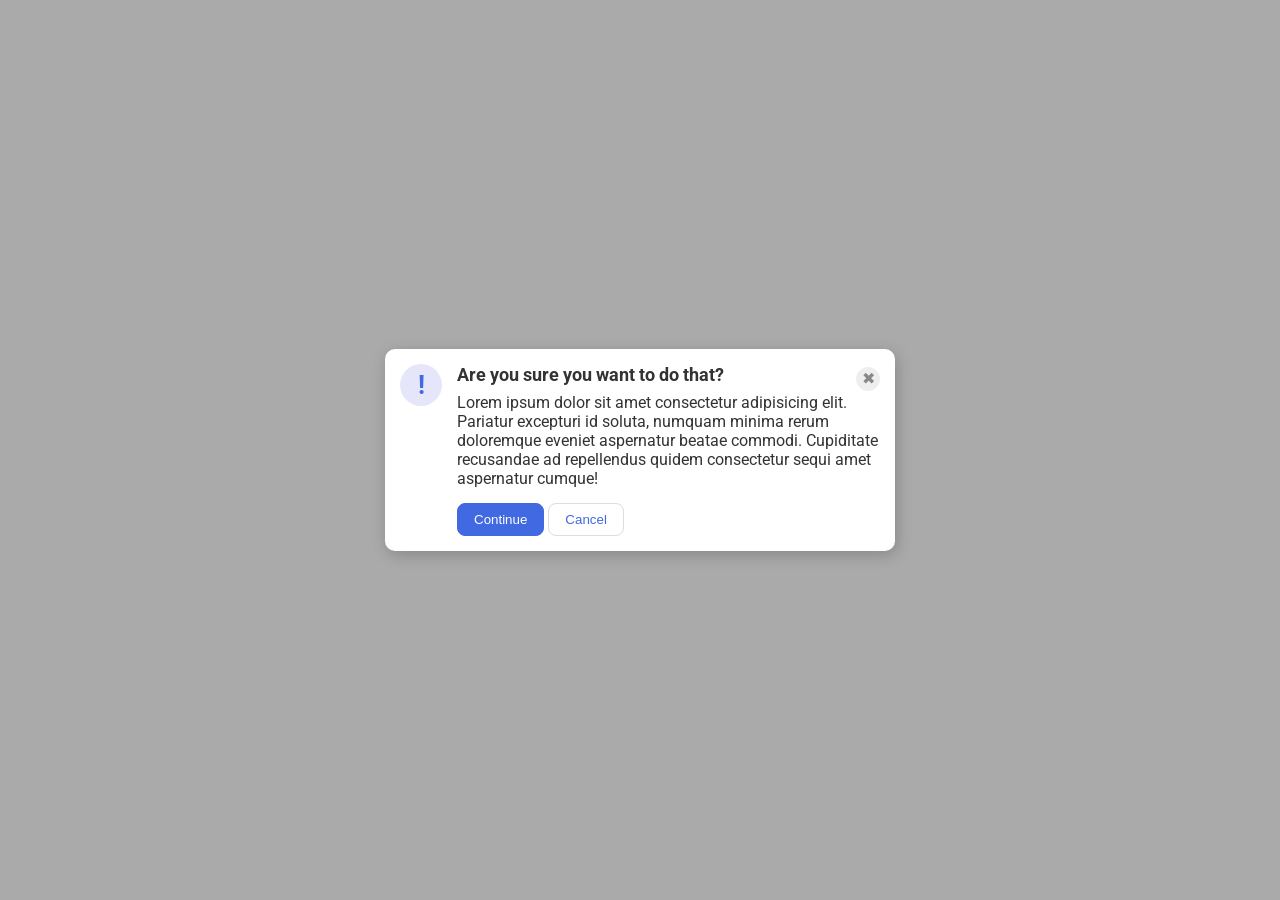
<file: foundations/flex/05-flex-modal/index.html>
<!doctype html>
<html lang="en">
  <head>
    <meta charset="UTF-8" />
    <meta http-equiv="X-UA-Compatible" content="IE=edge" />
    <meta name="viewport" content="width=device-width, initial-scale=1.0" />
    <link rel="stylesheet" href="style.css" />
    <title>Modal</title>
  </head>
  <body>
    <div class="modal">
      <div class="icon">!</div>
      <div class="content">
        <div class="header-row">
          <div class="header">Are you sure you want to do that?</div>
          <button class="close-button">✖</button>
        </div>
        <div class="text">
          Lorem ipsum dolor sit amet consectetur adipisicing elit. Pariatur
          excepturi id soluta, numquam minima rerum doloremque eveniet
          aspernatur beatae commodi. Cupiditate recusandae ad repellendus quidem
          consectetur sequi amet aspernatur cumque!
        </div>
        <div class="buttons">
          <button class="continue">Continue</button>
          <button class="cancel">Cancel</button>
        </div>
      </div>
    </div>
  </body>
</html>
</file>
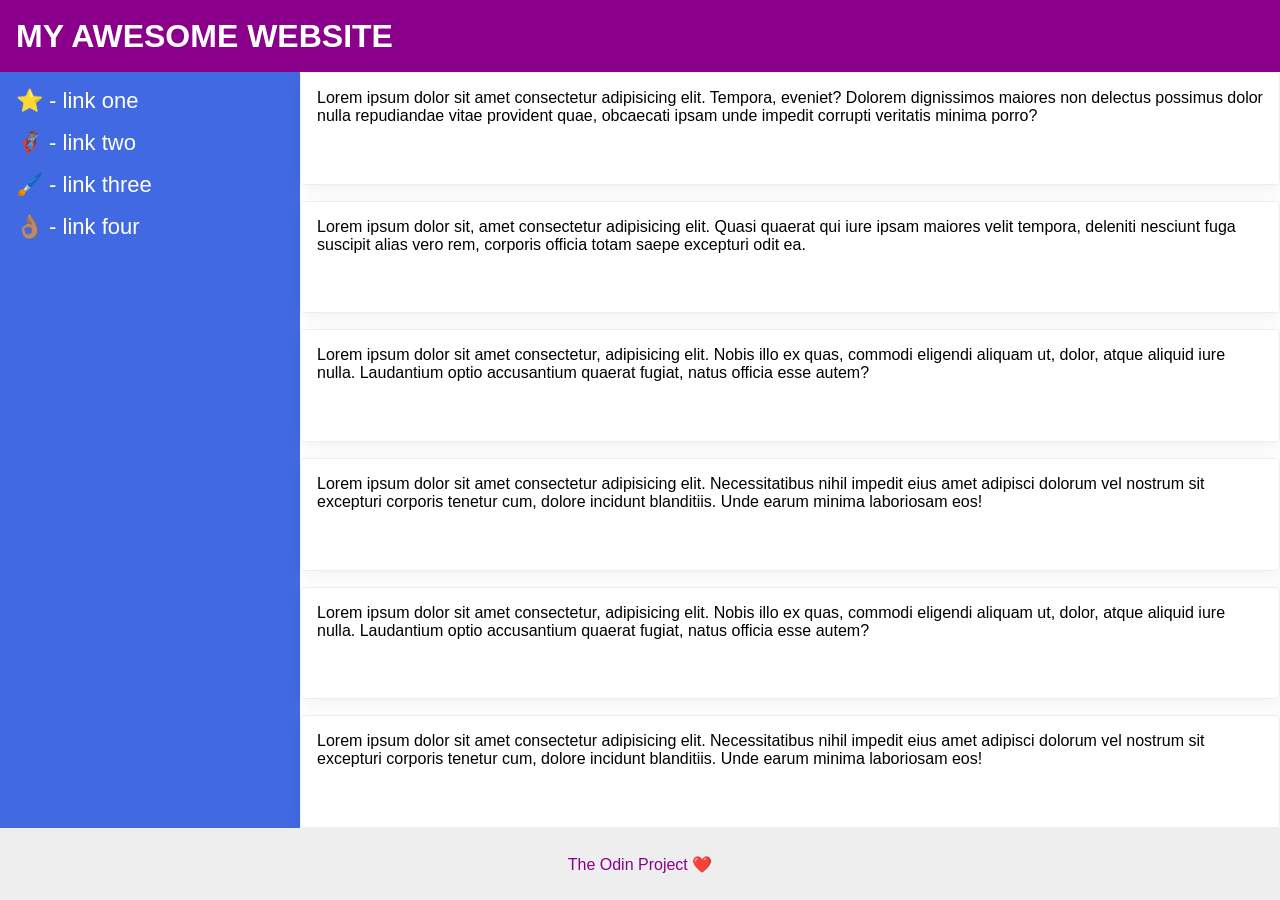
<file: foundations/flex/07-flex-layout-2/index.html>
<!doctype html>
<html lang="en">
  <head>
    <meta charset="UTF-8" />
    <meta http-equiv="X-UA-Compatible" content="IE=edge" />
    <meta name="viewport" content="width=device-width, initial-scale=1.0" />
    <title>The Holy Grail</title>
    <link rel="stylesheet" href="style.css" />
  </head>
  <body>
    <div class="header">MY AWESOME WEBSITE</div>
    <div class="content">
      <div class="sidebar">
        <ul>
          <li><a href="#">⭐ - link one</a></li>
          <li><a href="#">🦸🏽‍♂️ - link two</a></li>
          <li><a href="#">🖌️ - link three</a></li>
          <li><a href="#">👌🏽 - link four</a></li>
        </ul>
      </div>
      <div class="cards">
        <div class="card">
          Lorem ipsum dolor sit amet consectetur adipisicing elit. Tempora,
          eveniet? Dolorem dignissimos maiores non delectus possimus dolor nulla
          repudiandae vitae provident quae, obcaecati ipsam unde impedit
          corrupti veritatis minima porro?
        </div>
        <div class="card">
          Lorem ipsum dolor sit, amet consectetur adipisicing elit. Quasi
          quaerat qui iure ipsam maiores velit tempora, deleniti nesciunt fuga
          suscipit alias vero rem, corporis officia totam saepe excepturi odit
          ea.
        </div>
        <div class="card">
          Lorem ipsum dolor sit amet consectetur, adipisicing elit. Nobis illo
          ex quas, commodi eligendi aliquam ut, dolor, atque aliquid iure nulla.
          Laudantium optio accusantium quaerat fugiat, natus officia esse autem?
        </div>
        <div class="card">
          Lorem ipsum dolor sit amet consectetur adipisicing elit.
          Necessitatibus nihil impedit eius amet adipisci dolorum vel nostrum
          sit excepturi corporis tenetur cum, dolore incidunt blanditiis. Unde
          earum minima laboriosam eos!
        </div>
        <div class="card">
          Lorem ipsum dolor sit amet consectetur, adipisicing elit. Nobis illo
          ex quas, commodi eligendi aliquam ut, dolor, atque aliquid iure nulla.
          Laudantium optio accusantium quaerat fugiat, natus officia esse autem?
        </div>
        <div class="card">
          Lorem ipsum dolor sit amet consectetur adipisicing elit.
          Necessitatibus nihil impedit eius amet adipisci dolorum vel nostrum
          sit excepturi corporis tenetur cum, dolore incidunt blanditiis. Unde
          earum minima laboriosam eos!
        </div>
      </div>
    </div>
    <div class="footer">The Odin Project ❤️</div>
  </body>
</html>
</file>
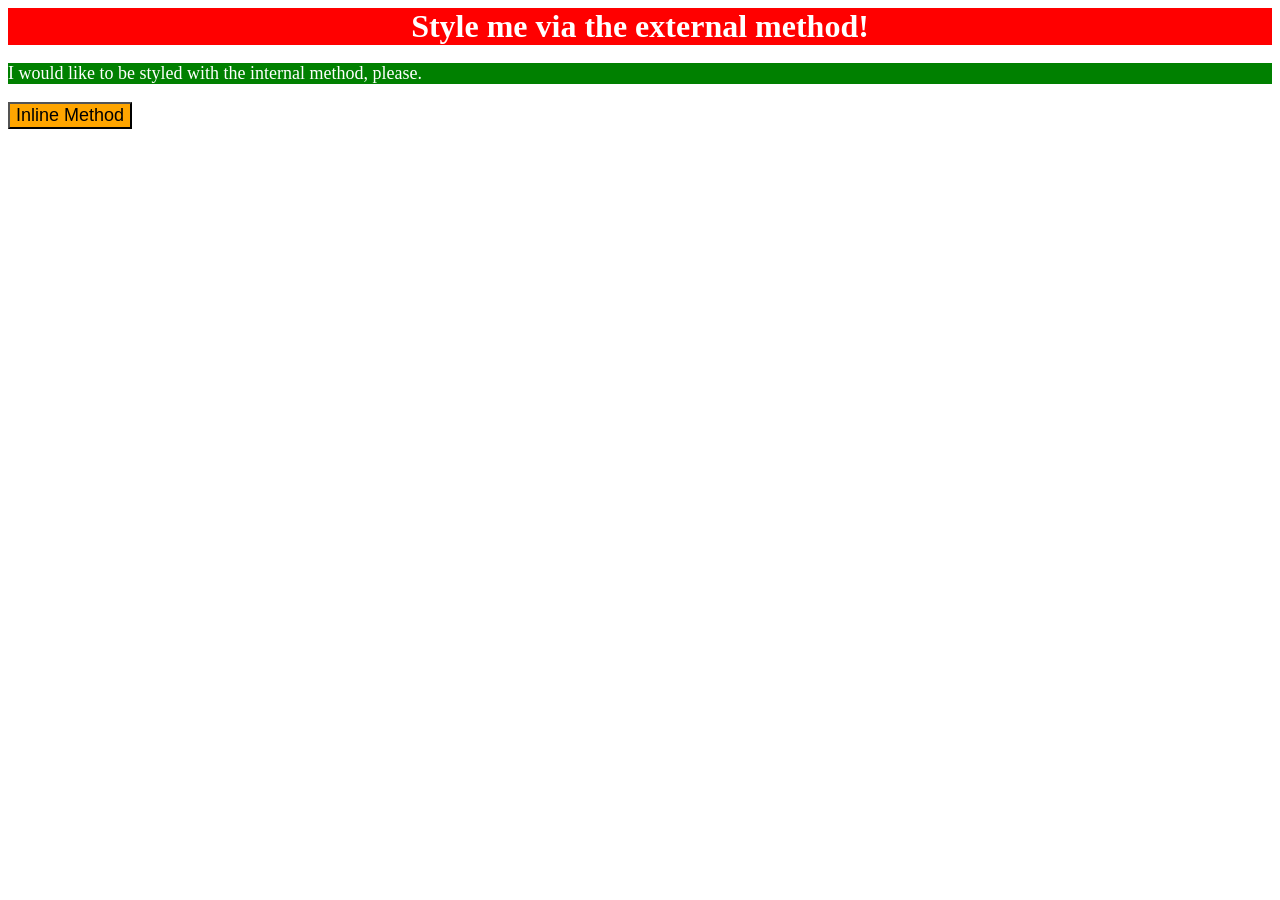
<file: foundations/intro-to-css/01-css-methods/index.html>
<!DOCTYPE html>
<html lang="en">
  <head>
    <link rel="stylesheet" href="style.css">
    <meta charset="UTF-8">
    <meta http-equiv="X-UA-Compatible" content="IE=edge">
    <meta name="viewport" content="width=device-width, initial-scale=1.0">
    <title>Methods for Adding CSS</title>
    <style>
      p {
        color: white;
        background-color: green;
        font-size: 18px;
      }
    </style>
  </head>
  <body>
    <div>Style me via the external method!</div>
    <p>I would like to be styled with the internal method, please.</p>
    <button style="background-color: orange; font-size: 18px;">Inline Method</button>
  </body>
</html>
</file>
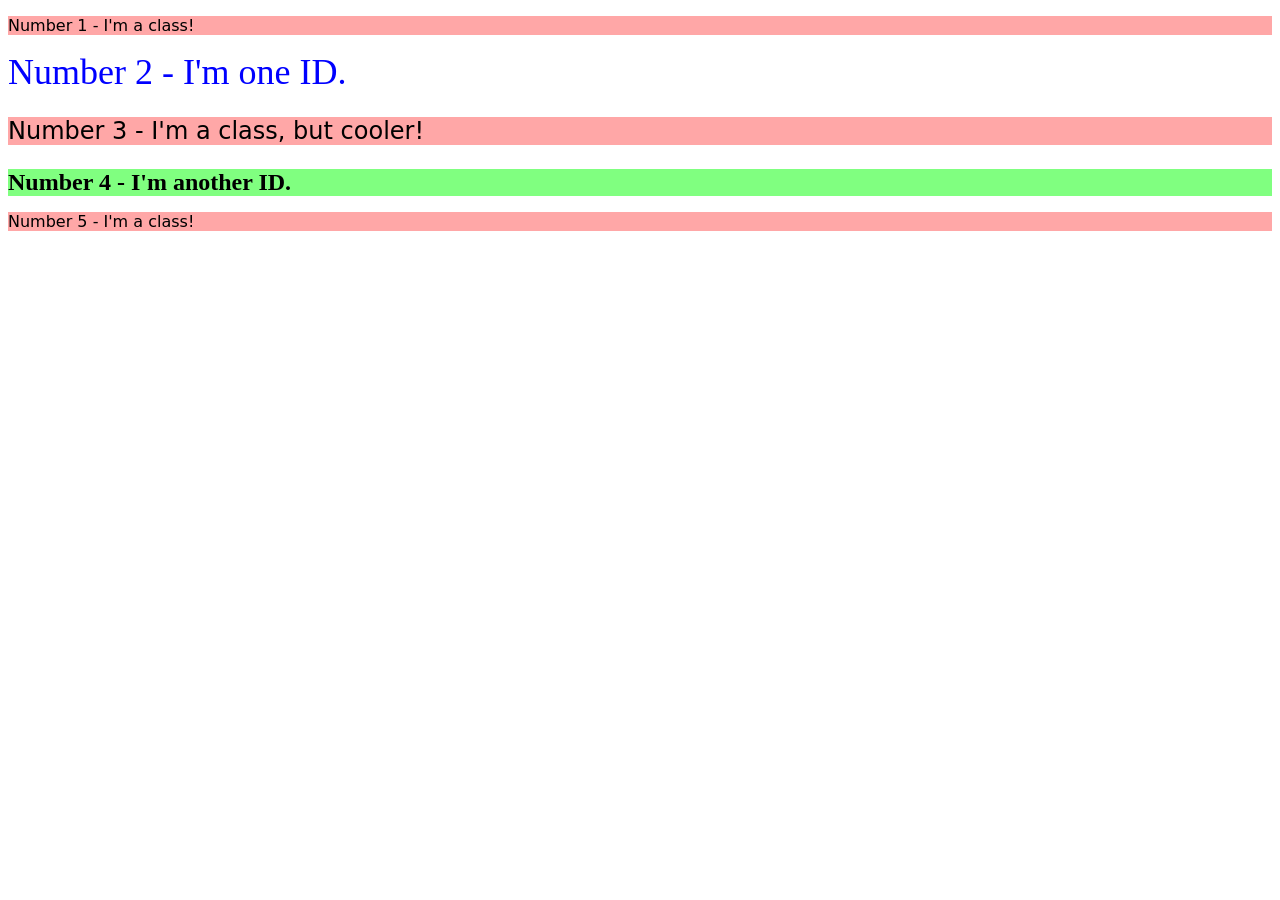
<file: foundations/intro-to-css/02-class-id-selectors/index.html>
<!DOCTYPE html>
<html lang="en">
  <head>
    <meta charset="UTF-8">
    <meta http-equiv="X-UA-Compatible" content="IE=edge">
    <meta name="viewport" content="width=device-width, initial-scale=1.0">
    <title>Class and ID Selectors</title>
    <link rel="stylesheet" href="style.css">
  </head>
  <body>
    <p class="odd">Number 1 - I'm a class!</p>
    <div id="two">Number 2 - I'm one ID.</div>
    <p class="odd adjust-font-size">Number 3 - I'm a class, but cooler!</p>
    <div id="four" class="adjust-font-size">Number 4 - I'm another ID.</div>
    <p class="odd">Number 5 - I'm a class!</p>
  </body>
</html>
</file>
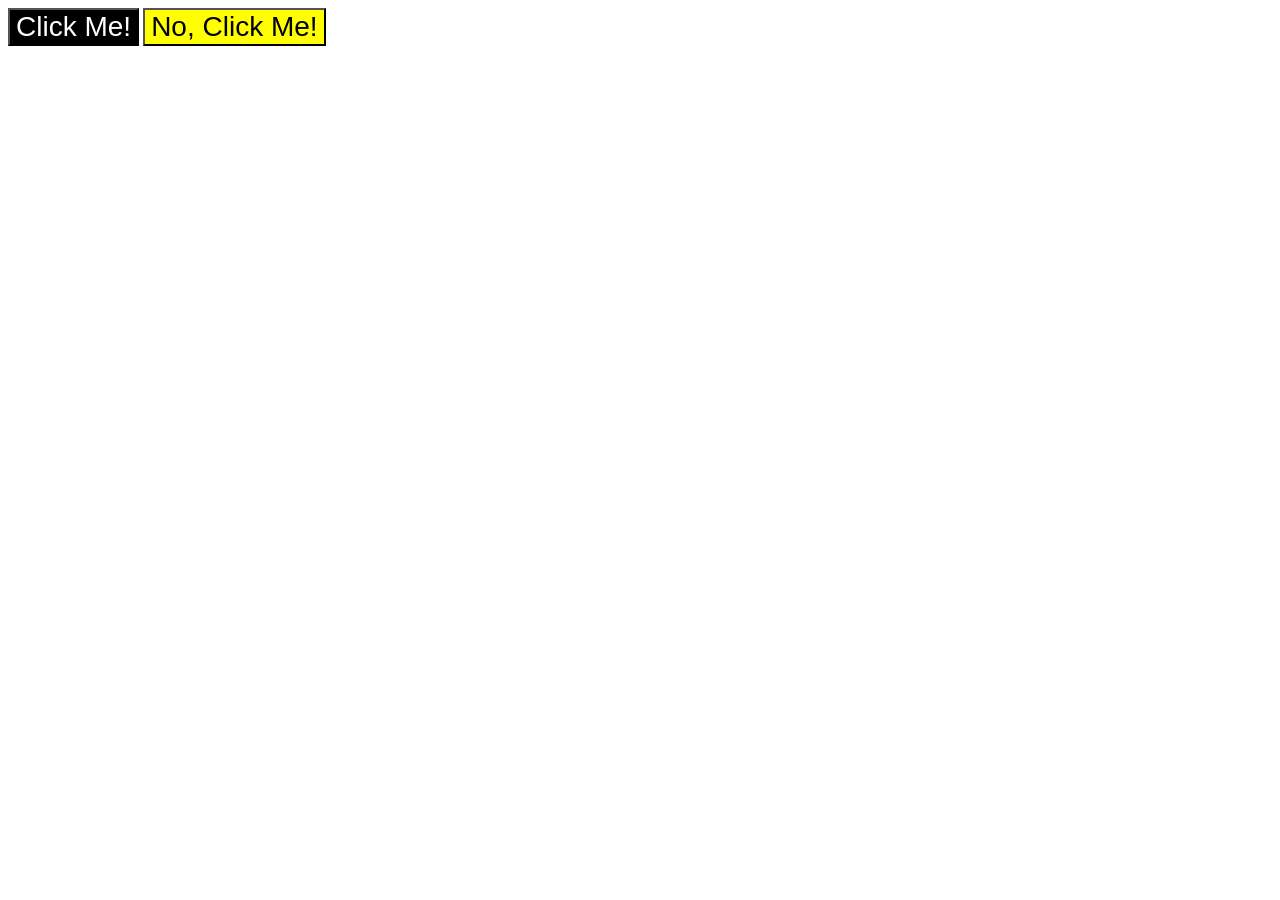
<file: foundations/intro-to-css/03-grouping-selectors/index.html>
<!DOCTYPE html>
<html lang="en">
  <head>
    <meta charset="UTF-8">
    <meta http-equiv="X-UA-Compatible" content="IE=edge">
    <meta name="viewport" content="width=device-width, initial-scale=1.0">
    <title>Grouping Selectors</title>
    <link rel="stylesheet" href="style.css">
  </head>
  <body>
    <button class="one">Click Me!</button>
    <button class="two">No, Click Me!</button>
  </body>
</html>
</file>
<file: foundations/flex/05-flex-modal/style.css>
@import url('https://fonts.googleapis.com/css2?family=Roboto:wght@400;700&display=swap');

html, body {
  height: 100%;
}

body {
  font-family: Roboto, sans-serif;
  margin: 0;
  background: #aaa;
  color: #333;
  /* I'll give you this one for free lol */
  display: flex;
  align-items: center;
  justify-content: center;
}

.modal {
  background: white;
  width: 480px;
  border-radius: 10px;
  box-shadow: 2px 4px 16px rgba(0,0,0,.2);
  display: flex;
  padding: 15px;
  gap: 15px;
}

.icon {
  color: royalblue;
  font-size: 26px;
  font-weight: 700;
  background: lavender;
  width: 42px;
  height: 42px;
  border-radius: 50%;
  flex-shrink: 0;
  display: flex;
  align-items: center;
  justify-content: center;
}

.header-row{
  display: flex;
  justify-content: space-between;
  align-items: center;
}

.header {
  font-size: 18px;
  font-weight: 700;
  margin-bottom: 8px;
}

.close-button {
  background: #eee;
  border-radius: 50%;
  color: #888;
  font-weight: 400;
  font-size: 16px;
  height: 24px;
  width: 24px;
  display: flex;
  align-items: center;
  justify-content: center;
  border: 1px solid #eee;
  padding: 0;
}

.text {
  margin-bottom: 15px;
}

button {
  cursor: pointer;
  padding: 8px 16px;
  border-radius: 8px;
}

button.continue {
  background: royalblue;
  border: 1px solid royalblue;
  color: white;
}

button.cancel {
  background: white;
  border: 1px solid #ddd;
  color: royalblue;
}
</file>
<file: foundations/flex/07-flex-layout-2/style.css>
body {
  font-family: -apple-system, BlinkMacSystemFont, 'Segoe UI', Roboto, Oxygen, Ubuntu, Cantarell, 'Open Sans', 'Helvetica Neue', sans-serif;
  margin: 0;
  min-height: 100vh;
  display: flex;
  flex-direction: column;
}

.header {
  height: 72px;
  background: darkmagenta;
  color: white;
  font-weight: 700;
  display: flex;
  align-items: center;
  padding: 0 16px;
  font-size: 32px;
}

.footer {
  height: 72px;
  background: #eee;
  color: darkmagenta;
  display: flex;
  justify-content: center;
  align-items: center;
}

.content {
  display: flex;
  flex: 1;
}

.sidebar {
  width: 300px;
  background: royalblue;
  box-sizing: border-box;
  flex-shrink: 0;
  padding: 16px;
}

.cards {
  display: flex;
  flex-wrap: wrap;
  justify-content: space-between;
  gap: 16px;
}

.card {
  border: 1px solid #eee;
  box-shadow: 2px 4px 16px rgba(0,0,0,.06);
  border-radius: 4px;
  padding: 16px;
  width: 300;
}

ul {
  list-style-type: none;
  margin: 0;
  padding: 0;
}

li {
  margin-bottom: 16px;
}

a {
  text-decoration: none;
  color: white;
  font-size: 22px;
}
</file>
<file: foundations/intro-to-css/01-css-methods/style.css>
/* style.css */

div {
    color: white;
    background-color: red;
    text-align: center;
    font-weight: bold;
    font-size: 32px;
}
</file>
<file: foundations/intro-to-css/02-class-id-selectors/style.css>
/* Add CSS Styling */

.odd {
    background-color: rgb(255, 167, 167);
    font-family: Verdana, "DejaVu Sans", sans-serif
}

#two {
    color: #0000ff;
    font-size: 36px;
}

.adjust-font-size {
    font-size: 24px;
}

#four {
    background-color: hsl(120, 100%, 75%);
    font-weight: bold;
}
</file>
<file: foundations/intro-to-css/03-grouping-selectors/style.css>
/* Add CSS Styling */

.one {
    background-color: black;
    color: white;
}

.two {
    background-color: yellow;
}

button {
    font-size: 28px;
    font-family: Helvetica, "Times New Roman", sans-serif;
}
</file>
